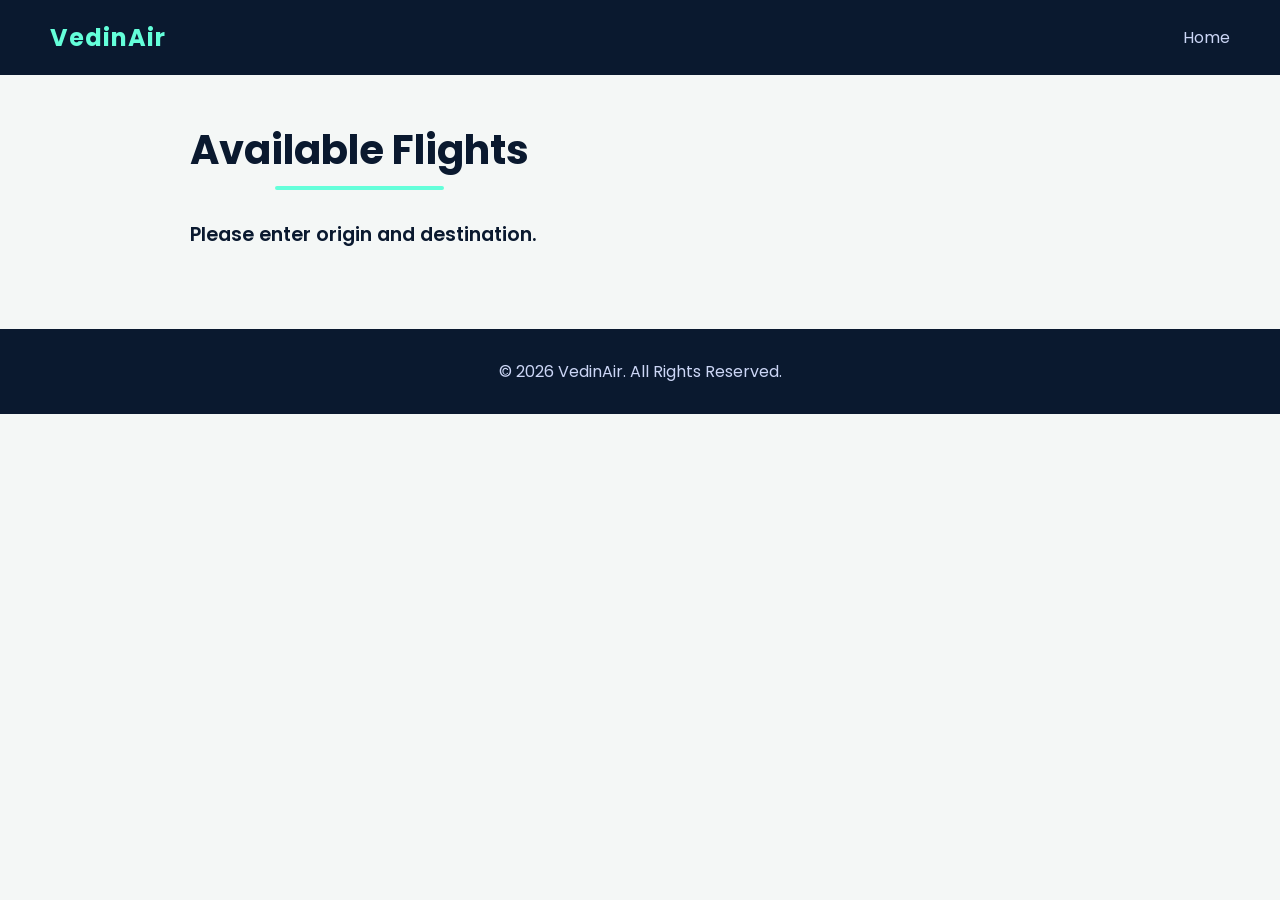
<file: search.html>
<!DOCTYPE html>
<html lang="en">
<head>
    <meta charset="UTF-8">
    <meta name="viewport" content="width=device-width, initial-scale=1.0">
    <title>Flight Search Results - VedinAir</title>
    <link rel="stylesheet" href="styles.css">
    <link href="https://fonts.googleapis.com/css2?family=Poppins:wght@300;400;600;700&display=swap" rel="stylesheet">
</head>
<body>
    <header class="navbar solid">
        <div class="logo">VedinAir</div>
        <nav>
            <ul class="nav-links">
                <li><a href="index.html">Home</a></li>
            </ul>
        </nav>
    </header>

    <section class="results-container">
        <h2 class="section-title">Available Flights</h2>
        <div id="search-info" class="search-info">
            <!-- Will be populated by JS -->
        </div>
        <div id="flights-list" class="flights-list">
            <div class="loader">Fetching live flight data...</div>
        </div>
    </section>

    <footer>
        <p>&copy; 2026 VedinAir. All Rights Reserved.</p>
    </footer>

    <script src="script.js"></script>
    <script>
        document.addEventListener('DOMContentLoaded', () => {
            handleFlightSearch();
        });
    </script>
</body>
</html>
</file>
<file: styles.css>
:root {
    --primary: #0A192F;
    --secondary: #64FFDA;
    --accent: #112240;
    --text-light: #CCD6F6;
    --text-dark: #333333;
    --bg-light: #F4F7F6;
    --white: #FFFFFF;
    --transition: all 0.3s cubic-bezier(0.25, 0.8, 0.25, 1);
}

* {
    margin: 0;
    padding: 0;
    box-sizing: border-box;
    font-family: 'Poppins', sans-serif;
}

body {
    background-color: var(--bg-light);
    color: var(--text-dark);
    overflow-x: hidden;
}

/* Navbar */
.navbar {
    position: fixed;
    top: 0;
    width: 100%;
    display: flex;
    justify-content: space-between;
    align-items: center;
    padding: 20px 50px;
    background: rgba(10, 25, 47, 0.85);
    backdrop-filter: blur(10px);
    color: var(--white);
    z-index: 1000;
    transition: var(--transition);
}
.navbar.solid {
    background: var(--primary);
}

.logo {
    font-size: 24px;
    font-weight: 700;
    color: var(--secondary);
    letter-spacing: 1px;
}

.nav-links {
    list-style: none;
    display: flex;
    gap: 30px;
}

.nav-links a {
    color: var(--text-light);
    text-decoration: none;
    font-weight: 400;
    transition: var(--transition);
}

.nav-links a:hover {
    color: var(--secondary);
}

/* Hero Section */
.hero {
    position: relative;
    height: 100vh;
    background: url('https://images.unsplash.com/photo-1542296332-2e4473faf563?auto=format&fit=crop&w=1920&q=80') center/cover no-repeat;
    display: flex;
    justify-content: center;
    align-items: center;
    text-align: center;
    color: var(--white);
}

.hero-overlay {
    position: absolute;
    top: 0; left: 0; width: 100%; height: 100%;
    background: linear-gradient(135deg, rgba(10,25,47,0.8), rgba(17,34,64,0.4));
}

.hero-content {
    position: relative;
    z-index: 1;
    max-width: 900px;
    width: 100%;
    padding: 0 20px;
}

.hero-content h1 {
    font-size: 4rem;
    font-weight: 700;
    margin-bottom: 20px;
}

.hero-content p {
    font-size: 1.2rem;
    margin-bottom: 40px;
    color: var(--text-light);
}

/* Search Widget */
.search-widget {
    background: var(--white);
    padding: 30px;
    border-radius: 15px;
    box-shadow: 0 20px 40px rgba(0,0,0,0.2);
    display: flex;
    justify-content: center;
}

#flight-search-form {
    display: flex;
    flex-wrap: wrap;
    gap: 20px;
    width: 100%;
    align-items: flex-end;
}

.input-group {
    display: flex;
    flex-direction: column;
    text-align: left;
    flex: 1;
    min-width: 200px;
    position: relative;
}

.input-group label {
    font-size: 0.9rem;
    font-weight: 600;
    margin-bottom: 8px;
    color: var(--primary);
}

.input-group input {
    padding: 12px 15px;
    border: 1px solid #ccc;
    border-radius: 8px;
    font-size: 1rem;
    transition: var(--transition);
}

.input-group input:focus {
    outline: none;
    border-color: var(--secondary);
    box-shadow: 0 0 0 3px rgba(100, 255, 218, 0.2);
}

.btn-primary {
    padding: 14px 30px;
    background: var(--secondary);
    color: var(--primary);
    border: none;
    border-radius: 8px;
    font-size: 1rem;
    font-weight: 600;
    cursor: pointer;
    transition: var(--transition);
    height: 48px;
}

.btn-primary:hover {
    background: #4cd8b8;
    transform: translateY(-2px);
}

/* Autocomplete Suggestions */
.suggestions-box {
    position: absolute;
    top: 100%;
    left: 0;
    width: 100%;
    background: var(--white);
    border-radius: 0 0 8px 8px;
    box-shadow: 0 10px 20px rgba(0,0,0,0.1);
    z-index: 10;
    max-height: 200px;
    overflow-y: auto;
    display: none;
}
.suggestions-box.active {
    display: block;
}
.suggestion-item {
    padding: 10px 15px;
    cursor: pointer;
    font-size: 0.9rem;
    border-bottom: 1px solid #eee;
    color: var(--primary);
}
.suggestion-item:last-child { border-bottom: none; }
.suggestion-item:hover { background: #f0f4f8; }

/* Destinations */
.destinations-section {
    padding: 80px 50px;
    text-align: center;
}

.section-title {
    font-size: 2.5rem;
    color: var(--primary);
    margin-bottom: 40px;
    position: relative;
    display: inline-block;
}
.section-title::after {
    content: '';
    position: absolute;
    width: 50%;
    height: 4px;
    background: var(--secondary);
    bottom: -10px;
    left: 25%;
    border-radius: 2px;
}

.destinations-grid {
    display: grid;
    grid-template-columns: repeat(auto-fit, minmax(300px, 1fr));
    gap: 30px;
}

.destination-card {
    position: relative;
    border-radius: 15px;
    overflow: hidden;
    box-shadow: 0 10px 30px rgba(0,0,0,0.1);
    cursor: pointer;
    transition: var(--transition);
    background: var(--white);
}

.destination-card img {
    width: 100%;
    height: 250px;
    object-fit: cover;
    transition: transform 0.5s ease;
}

.destination-card:hover {
    transform: translateY(-10px);
    box-shadow: 0 15px 40px rgba(0,0,0,0.2);
}

.destination-card:hover img {
    transform: scale(1.05);
}

.card-content {
    padding: 20px;
    text-align: left;
}
.card-content h3 { color: var(--primary); margin-bottom: 10px; }
.card-content p { color: #666; font-size: 0.9rem; }

/* About Section Modernized */
.about-section {
    padding: 100px 50px;
    background: linear-gradient(135deg, var(--primary), var(--accent));
    color: var(--white);
}
.about-container {
    display: flex;
    align-items: center;
    gap: 50px;
    max-width: 1200px;
    margin: 0 auto;
}
.about-text { flex: 1; }
.about-text h2 {
    font-size: 3rem;
    margin-bottom: 20px;
    color: var(--secondary);
}
.about-text p {
    font-size: 1.1rem;
    line-height: 1.8;
    color: var(--text-light);
}
.about-image { flex: 1; }
.about-image img {
    width: 100%;
    border-radius: 20px;
    box-shadow: 0 20px 50px rgba(0,0,0,0.5);
    transition: transform 0.5s ease;
}
.about-image:hover img { transform: scale(1.02) rotate(1deg); }

/* Results Page */
.results-container { padding: 120px 50px 50px; max-width: 1000px; margin: 0 auto; }
.search-info { font-size: 1.2rem; margin-bottom: 30px; font-weight: 600; color: var(--primary); }
.flight-item {
    background: var(--white);
    padding: 20px 30px;
    border-radius: 12px;
    margin-bottom: 20px;
    display: flex;
    justify-content: space-between;
    align-items: center;
    box-shadow: 0 5px 15px rgba(0,0,0,0.05);
    border-left: 5px solid var(--secondary);
    transition: var(--transition);
}
.flight-item:hover { transform: translateX(5px); box-shadow: 0 8px 25px rgba(0,0,0,0.1); }
.flight-time { font-size: 1.5rem; font-weight: 700; color: var(--primary); }
.flight-route { color: #666; font-size: 0.9rem; }
.flight-price { font-size: 1.8rem; font-weight: 700; color: #e74c3c; }

footer {
    text-align: center;
    padding: 30px;
    background: var(--primary);
    color: var(--text-light);
}

/* Animations */
.anim-slide-up { opacity: 0; transform: translateY(30px); animation: slideUp 0.8s forwards; }
.anim-fade-in { opacity: 0; animation: fadeIn 1s forwards; }
.delay-1 { animation-delay: 0.2s; }
.delay-2 { animation-delay: 0.4s; }

@keyframes slideUp { to { opacity: 1; transform: translateY(0); } }
@keyframes fadeIn { to { opacity: 1; } }

@media (max-width: 768px) {
    .about-container { flex-direction: column; }
    .hero-content h1 { font-size: 2.5rem; }
}
</file>
